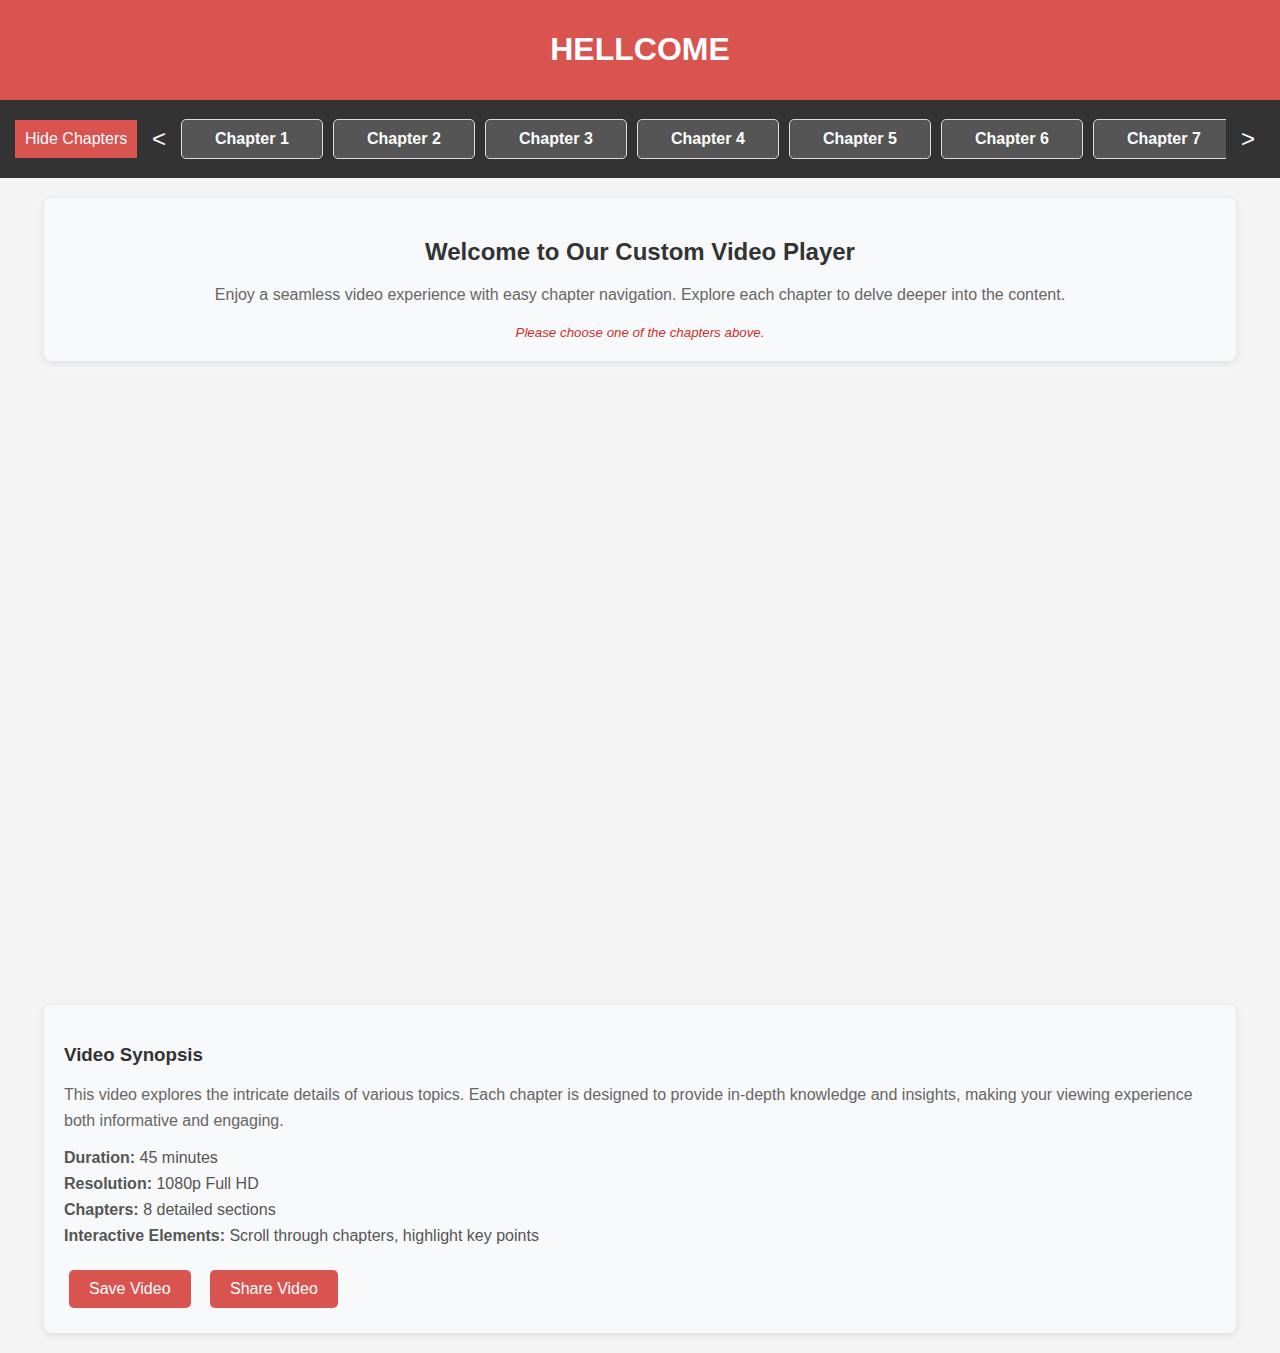
<file: comics/skiptoloafer.html>
<!DOCTYPE html>
<html lang="en">
<head>
    <meta charset="UTF-8">
    <meta name="viewport" content="width=device-width, initial-scale=1.0">
    <title>Custom Video Player</title>
    <link rel="stylesheet" href="../css/style.css">
</head>
<body>
    <header class="header">
        <a href="../index.html" class="header-link">
            <h1>HELLCOME</h1>
        </a>
    </header>    

    <!-- Navbar Chapter yang sticky -->
    <nav id="chapter-navbar" class="chapter-navbar">
        <button id="toggle-navbar"><span>Hide Chapters</span></button>
        <button id="scroll-left" class="scroll-btn">&lt;</button>
        <div id="chapter-list">
            <div class="comic"><a href="#" data-content-id="1_xhpUahGpfZjvpkF4fqSLd381VyIz-AN" data-content-type="video">Chapter 1</a></div>
            <div class="comic"><a href="#" data-video-id="186PzEWsPnI6KX1YBjm8Okj3BsOOnVtMm">Chapter 2</a></div>
            <div class="comic"><a href="#" data-video-id="1S62SpArlgdU3lI1Uh2HqznD0cdaEVhOe">Chapter 3</a></div>
            <div class="comic"><a href="#" data-video-id="1yBFr6dQVVNLhn9cvruAL2XQvTi1DQh2h">Chapter 4</a></div>
            <div class="comic"><a href="#" data-video-id="1vjedaT8WZob4goPG2AJNZyW4PWwEcTP8">Chapter 5</a></div>
            <div class="comic"><a href="#" data-video-id="1rDFT2zXjkZBRR_B8LDqh58q-ykU7oWOG">Chapter 6</a></div>
            <div class="comic"><a href="#" data-video-id="18b9uMOdZK_SU3yXbvu0nP18mNvfV2vOz">Chapter 7</a></div>
            <div class="comic"><a href="#" data-video-id="1B6g0eru1kqSWlPC2P0XxMWsVm3T0YmWx">Chapter 8</a></div>
            <!-- Tambahkan chapter lain di sini -->
        </div>
        <button id="scroll-right" class="scroll-btn">&gt;</button>
    </nav>

    <!-- Pengantar di atas video -->
<section id="video-intro" class="video-section">
    <h2>Welcome to Our Custom Video Player</h2>
    <p>Enjoy a seamless video experience with easy chapter navigation. Explore each chapter to delve deeper into the content.</p>
    <span style="font-size: smaller; color: #c9302c;"><i>Please choose one of the chapters above.</i></span>
</section>

<!-- Konten Video -->
<div id="video-container" class="video-container">
    <iframe id="document-iframe" width="90%" height="600px" frameborder="0" allowfullscreen></iframe>
</div>

<!-- Sinopsis di bawah video -->
<section id="video-synopsis" class="video-section">
    <h3>Video Synopsis</h3>
    <p>This video explores the intricate details of various topics. Each chapter is designed to provide in-depth knowledge and insights, making your viewing experience both informative and engaging.</p>
    <ul class="video-features">
        <li><strong>Duration:</strong> 45 minutes</li>
        <li><strong>Resolution:</strong> 1080p Full HD</li>
        <li><strong>Chapters:</strong> 8 detailed sections</li>
        <li><strong>Interactive Elements:</strong> Scroll through chapters, highlight key points</li>
    </ul>
    <div class="action-buttons">
        <button class="btn-save">Save Video</button>
        <button class="btn-share">Share Video</button>
    </div>
</section>


    <script src="../js/script.js"></script>
    <script>
        document.addEventListener('contextmenu', event => event.preventDefault());
    </script>        
</body>
</html>
</file>
<file: css/style.css>
body {
    font-family: Arial, sans-serif;
    margin: 0;
    padding: 0;
    background-color: #f4f4f4;
    text-align: center;
}

#pdf-container {
    margin: 20px auto;
    overflow: auto; /* Allow scrolling if content overflows */
    height: auto; /* Adjust height as needed */
    width: 50%;
    border: none; /* Remove border if not needed */
    position: relative;
}

canvas {
    width: 100%;
    height: auto;
    display: block; /* Ensure canvases do not have extra space below */
    margin: 0; /* Remove margin to eliminate gaps */
}

#controls {
    margin: 10px auto;
    text-align: center;
}

button {
    margin: 5px;
    padding: 10px;
    font-size: 16px;
    cursor: pointer;
}

/*----Others-----*/
.header {
    background-color: #d9534f;
    color: white;
    padding: 10px;
    width: 100%;
    box-sizing: border-box;
    margin: 0;
}
.header-link {
    text-decoration: none; /* Remove underline from the link */
    color: white; /* Inherit text color from parent element */
}

.header-link:hover {
    color: #f0b3b1; /* Optional: Change color on hover */
    text-decoration: none;
}

.main-content {
    padding: 20px;
}

section {
    margin-bottom: 30px;
    padding: 20px;
    background-color: white;
    border-radius: 8px;
    box-shadow: 0 0 10px rgba(0, 0, 0, 0.1);
}

h2 {
    color: #333;
}

.comic-container {
    display: flex;
    justify-content: center;
    gap: 20px;
    margin-top: 20px;
}
.comic {
    background-color: #fff;
    border: 1px solid #ddd;
    border-radius: 8px;
    padding: 15px;
    width: 200px;
    text-align: center;
    box-shadow: 0 2px 5px rgba(0, 0, 0, 0.1);
}
.comic:hover {
    transform: translateY(-2px);
    box-shadow: 0 4px 15px rgba(0, 0, 0, 0.15);
}
.comic a {
    color: white;
    text-decoration: none;
    font-weight: bold;
}

.comic a:hover {
    text-decoration: none;
}

.btn {
    display: inline-block;
    padding: 10px 20px;
    margin-top: 10px;
    background-color: #d9534f;
    color: white;
    text-decoration: none;
    border-radius: 5px;
    transition: background-color 0.3s;
}

.btn:hover {
    background-color: #c9302c;
}

.update-item, .trending-item {
    margin-bottom: 20px;
}

.update-item p, .trending-item p {
    margin: 10px 0;
}

/* Combined What's New Section */
.whats-new {
    padding: 20px;
    background-color: #f9f9f9;
    margin: 20px 0;
    border-radius: 8px;
    box-shadow: 0 2px 8px rgba(0, 0, 0, 0.1);
}

.whats-new h2 {
    text-align: center;
    margin-bottom: 20px;
    font-size: 24px;
    color: #333;
}

.news-columns {
    display: flex;
    gap: 20px;
    justify-content: space-between;
}

.updates, .trending {
    width: 48%;
}

.updates h3, .trending h3 {
    font-size: 22px;
    margin-bottom: 15px;
    color: #333;
}

.news-item {
    background-color: #fff;
    padding: 15px;
    border-radius: 8px;
    margin-bottom: 15px;
    box-shadow: 0 2px 10px rgba(0, 0, 0, 0.1);
    transition: transform 0.3s ease, box-shadow 0.3s ease;
}

.news-item:hover {
    transform: translateY(-5px);
    box-shadow: 0 4px 15px rgba(0, 0, 0, 0.15);
}

.news-item h4 {
    font-size: 18px;
    margin-bottom: 10px;
    color: #555;
}

.news-item p {
    font-size: 16px;
    color: #777;
    margin-bottom: 15px;
}

.news-item .btn {
    display: inline-block;
    background-color: #d9534f;
    color: #fff;
    padding: 10px 15px;
    border-radius: 5px;
    text-decoration: none;
    transition: background-color 0.3s ease;
}

.news-item .btn:hover {
    background-color: #c9302c;
}


/*---------Pop-up setting*/
/* Modal Styling */
.modal {
    display: none;
    position: fixed;
    z-index: 1000;
    left: 0;
    top: 0;
    width: 100%;
    height: 100%;
    overflow: auto;
    background-color: rgba(0, 0, 0, 0.5);
    animation: fadeIn 0.5s;
}

.modal-content {
    background-color: #fff;
    margin: 15% auto;
    padding: 20px;
    border: 1px solid #ddd;
    width: 80%;
    max-width: 500px;
    border-radius: 8px;
    box-shadow: 0 2px 10px rgba(0, 0, 0, 0.2);
    animation: slideIn 0.5s;
}

.close-btn {
    color: #aaa;
    float: right;
    font-size: 28px;
    font-weight: bold;
    cursor: pointer;
}

.close-btn:hover,
.close-btn:focus {
    color: black;
    text-decoration: none;
}

@keyframes fadeIn {
    from {opacity: 0;}
    to {opacity: 1;}
}

@keyframes slideIn {
    from {transform: translateY(-50px); opacity: 0;}
    to {transform: translateY(0); opacity: 1;}
}

/*---------Other settings*/

.chapter-navbar {
    position: sticky;
    top: 0;
    background-color: #333;
    color: white;
    padding: 10px;
    z-index: 1000;
    display: flex;
    align-items: center;
    justify-content: space-between;
    width: 100%; /* Lebar default untuk navbar */
    transition: all 0.5s ease-in-out, background-color 0.3s; /* Menambahkan transisi halus untuk semua perubahan */
    max-width: 100%;
    margin: 0;
    box-sizing: border-box;
}

.chapter-navbar.hidden {
    width: 0; /* Menyembunyikan navbar dengan lebar 0 */
    background-color: black;
}

.chapter-navbar.transparent {
    background-color: transparent; /* Menghilangkan background */
}

#toggle-navbar {
    background-color: #d9534f;
    color: white;
    border: none;
    padding: 10px;
    cursor: pointer;
    margin-right: 0px;
    text-align: center;
    overflow: hidden; /* Pastikan konten tidak meluap */
    white-space: nowrap; /* Mencegah teks terpotong */
    transition: background-color 0.3s, opacity 0.5s ease-in-out; /* Transisi untuk background dan opacity */
    width: 200px;
}

#toggle-navbar:hover{
    background-color: #c9302c;
}

#toggle-navbar span {
    display: inline-block;
    transition: opacity 0.3s ease-in-out; /* Transisi halus untuk perubahan teks */
}

#toggle-navbar.show-chapters {
    width: 0px; /* Lebar tombol untuk simbol "☰" */
    padding: 10px 25px 10px 10px; /* Padding untuk menyesuaikan ukuran */
}

#toggle-navbar.hide-chapters {
    width: 200px; /* Lebar tombol untuk teks "Hide Chapters" */
    padding: 10px; /* Padding default */
}

.hidden-navbar-text {
    opacity: 0; /* Hilangkan teks secara halus */
}

.visible-navbar-text {
    opacity: 1; /* Tampilkan teks secara halus */
}

#chapter-list {
    display: flex;
    gap: 10px;
    overflow-x: hidden; /* Scroll horizontal jika daftar chapter terlalu banyak */
    justify-content: flex-start;
    flex-grow: 1;
}

#chapter-list .comic {
    background-color: #555;
    padding: 10px;
    border-radius: 5px;
    text-align: center;
    min-width: 120px;
    white-space: nowrap;
}

#chapter-list .comic a {
    color: white;
    text-decoration: none;
    font-weight: bold;
}

#chapter-list .comic:hover {
    background-color: #777;
}

#chapter-list .comic.active {
    background-color: #777; /* Highlight color for active chapter */
}

#pdf-container {
    padding: 20px;
    width: 60%;
}

iframe{
    border: none;
}

/* Styling untuk section di atas dan di bawah video */
.video-section {
    background-color: #f8f9fa;
    padding: 20px;
    margin: 20px auto;
    width: 90%;
    box-shadow: 0 2px 8px rgba(0, 0, 0, 0.1);
    border-radius: 8px;
    text-align: left;
}

.video-section h2, .video-section h3 {
    color: #333;
    margin-bottom: 15px;
}

.video-section p {
    color: #666;
    line-height: 1.6;
}

.video-features {
    list-style: none;
    padding-left: 0;
    margin-top: 15px;
}

.video-features li {
    color: #555;
    margin-bottom: 8px;
}

.action-buttons {
    margin-top: 20px;
}

.action-buttons .btn-save, .action-buttons .btn-share {
    padding: 10px 20px;
    margin-right: 10px;
    background-color: #d9534f;
    color: white;
    border: none;
    border-radius: 5px;
    cursor: pointer;
    transition: background-color 0.3s;
}

.action-buttons .btn-save:hover, .action-buttons .btn-share:hover {
    background-color: #c9302c;
}

#video-intro{
    text-align: center;
}


/*---Avoid Download by Users----*/
body{
    -webkit-touch-callout: none; /* Untuk Safari iOS */
    -webkit-user-select: none; /* Untuk Webkit-based browsers */
    -moz-user-select: none; /* Untuk Firefox */
    -ms-user-select: none; /* Untuk Internet Explorer/Edge */
    user-select: none; /* Untuk browser modern */
}

canvas{
    pointer-events: none; /* Menghindari klik pada elemen canvas */
}


/*----button--------*/
.scroll-btn {
    background-color: transparent;
    border: none;
    color: white;
    font-size: 24px;
    cursor: pointer;
    padding: 10px;
}

.scroll-btn:hover {
    color: #f0b3b1;
}


/*----Video Playback Setting----*/
</file>
